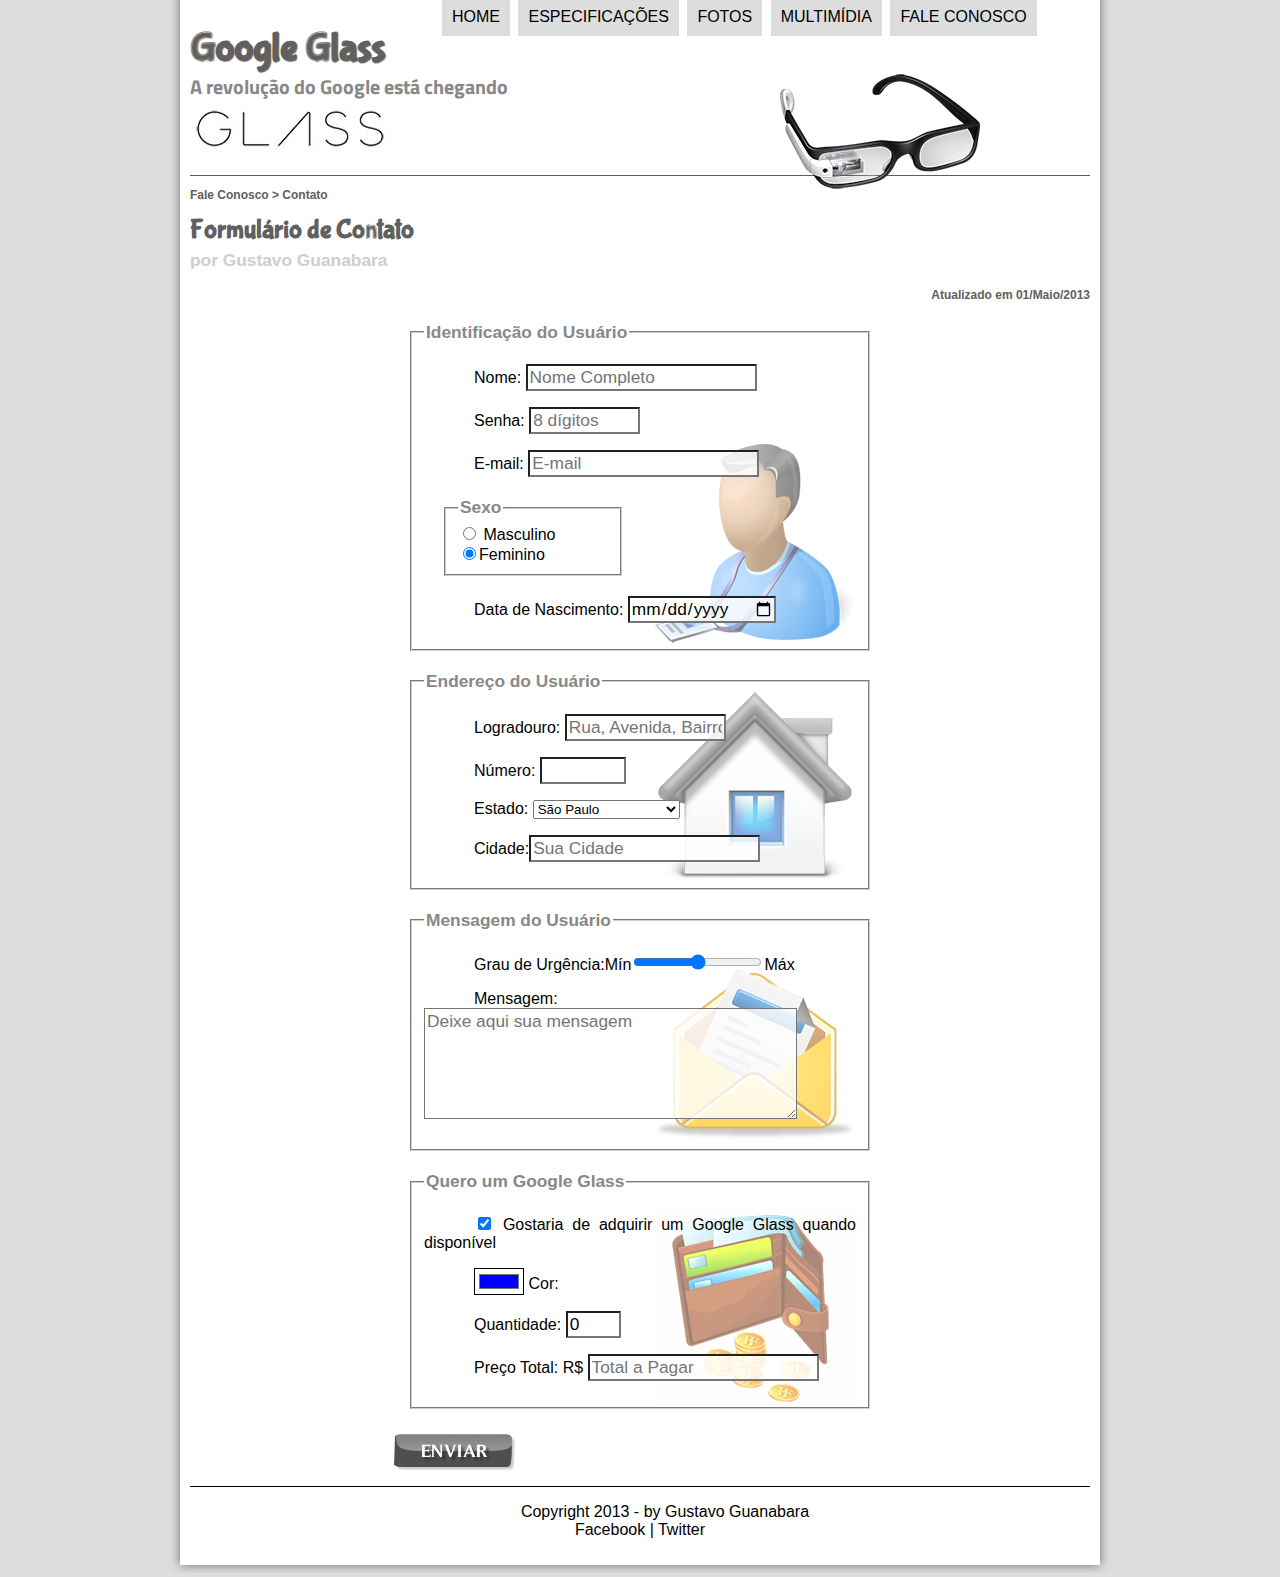
<file: fale-conosco.html>
<!DOCTYPE html>
<html lang="pt-br">
<head>
    <meta charset="UTF-8">
    <meta name="viewport" content="width=device-width, initial-scale=1.0">
    <title>Tudo sobre Google Glass</title>
   <link rel="stylesheet" type="text/css" href="_css/estilo.css">
   <link rel="stylesheet" href="_css/form.css">
</head>
<script language="JavaScript" src="_javascript/funcoes.js"></script>
<script>
    function calc_total() {
        var qtd = parseInt(document.getElementById('cQtd').value);
        tot = qtd * 1500;
        document.getElementById('cTot').value = tot;
    }
</script>
<body>
    <div id="interface">
<header id="cabecalho">
<hgroup>
<h1>Google Glass</h1>
<h2>A revolução do Google está chegando</h2>
</hgroup>

<img id="icone" src="_imagens/glass-oculos-preto-peq.png" alt="Foto do oculos glass pequeno">

<nav id="menu">

    <h1>Menu Principal</h1>
    <ul type="disc">
        <li onmouseover="mudaFoto('_imagens/home.png')" onmouseout="mudaFoto('_imagens/contato.png')"><a href="index.html">Home</a></li>
        <li onmouseover="mudaFoto('_imagens/especificacoes.png')" onmouseout="mudaFoto('_imagens/contato.png')"><a href="specs.html">Especificações</a></li>
        <li onmouseover="mudaFoto('_imagens/fotos.png')" onmouseout="mudaFoto('_imagens/contato.png')"><a href="fotos.html">Fotos</a></li>
        <li onmouseover="mudaFoto('_imagens/multimidia.png')" onmouseout="mudaFoto('_imagens/contato.png')"><a href="multimidia.html">Multimídia</a></li>
        <li onmouseover="mudaFoto('_imagens/contato.png')" onmouseout="mudaFoto('_imagens/contato.png')"><a href="fale-conosco.html">Fale conosco</a></li>
    </ul>
</nav>
</header>
<section id="corpo-full">
    <article id="noticia-principal"> 
        <header id="cabecalho-artigo">
<hgroup>
<h3>Fale Conosco > Contato</h3>
<h1>Formulário de Contato</h1>
<h2>por Gustavo Guanabara</h2>
<h3 class="direita">Atualizado em 01/Maio/2013</h3>
</hgroup>
</header>
<form method="post" id="fContato" action="mailto:isabela-sama@hotmail.com" oninput="calc_total();">
    <fieldset id="usuario">
        <legend>Identificação do Usuário</legend>
            <p><label for="cNome">Nome:</label> <input type="text" name="tNome" id="cNome"
                size="20" maxlength="30" placeholder="Nome Completo"></p>
                <p><label for="cSenha">Senha: </label><input type="password" name="tSenha" id="cSenha" size="8" maxlength="8" placeholder="8 dígitos"></p>
            </label>
            <p><label for="cMail">E-mail:</label> <input type="email" name="tMail" id="cMail" size="20" maxlength="40"
                placeholder="E-mail"></p>
            <fieldset id="sexo">
                <legend>Sexo</legend>
                    <input type="radio" name="tSexo" id="cMasc"><label for="cMasc"> Masculino </label><br>
                    <input type="radio" name="tSexo" id="cFem" checked><label for="cFem">Feminino</label>
            </fieldset>
            <p><label for="cNasc">Data de Nascimento:</label> <input type="date" name="tNasc" id="cNasc"></p>
        
    </fieldset>
    <fieldset id="endereco">
        <legend>Endereço do Usuário</legend>
            <p><label for="cRua">Logradouro: </label><input type="text" name="tRua" id="cRua" size="13" maxlength="80" placeholder="Rua, Avenida, Bairro, ..."></p>
            <p><label for="cNum">Número: </label><input type="number" name="tNum" id="cNum" min="0" max="9999"></p>
            <p><label for="cEst">Estado:</label>
            <select name="tEst" id="cEst">
                <optgroup label="Região Sudeste">
                    <option value="RJ">Rio de Janeiro</option>
                    <option value="SP" selected>São Paulo</option>
                    <option value="MG">Minas Gerais</option>
                </optgroup>
                <optgroup label="Região Sul">
                    <option value="PR">Paraná</option>
                    <option value="SC">Santa Catarina</option>
                    <option value="RS">Rio Grande do Sul</option>
                </optgroup>
                <optgroup label="Região Centro-Oeste">
                    <option value="DF">Distrito Federal</option>
                </optgroup>
            </select></p>
            <p><label for="cCid">Cidade:</label><input type="text" name="tCid" id="cCid" maxlength="40" size="20" placeholder="Sua Cidade" list="cidades"></p>
            <datalist id="cidades">
                <option value="Rio de Janeiro"></option>
                <option value="Nova Iguaçu"></option>
                <option value="Niterói"></option>
                <option value="Belford Roxo"></option>

            </datalist>
    </fieldset>
    
    <fieldset id="mensagem">
        <legend>Mensagem do Usuário</legend>
            <p><label for="cUrg">Grau de Urgência:</label>Mín<input type="range" name="tUrg" id="cUrg" min="0" max="10" step="5">Máx</p>
            <p><label for="cMsg">Mensagem:</label><textarea name="tMsg" id="cMsg" cols="35" rows="5" placeholder="Deixe aqui sua mensagem"></textarea></p>
    </fieldset>
    
    <fieldset id="pedido">
        <legend>Quero um Google Glass</legend>
            <p><input type="checkbox" name="tPed" id="cPed" checked>
                <label for="cPed">Gostaria de adquirir um Google Glass quando disponível</label></p>
            <p><input type="color" name="tCor" id="cCor" value="#0000FF">
                <label for="cCor">Cor:</label></p>
            <p><label for="cQtd">Quantidade:</label>
            <input type="number" name="tQtd" id="cQtd" min="0" max="5" value="0"></p>
            <p><label for="cTot">Preço Total: R$</label>
            <input type="text" name="tTot" id="cTot" placeholder="Total a Pagar"></p>
    </fieldset>

    <input type="image" src="_imagens/botao-enviar.png">

</form>

<footer id="rodape">
    <p>
        Copyright 2013 - by Gustavo Guanabara <br>
        Facebook | Twitter
    </p>
    </footer>
    </div>
    </body>
    </html>
</file>
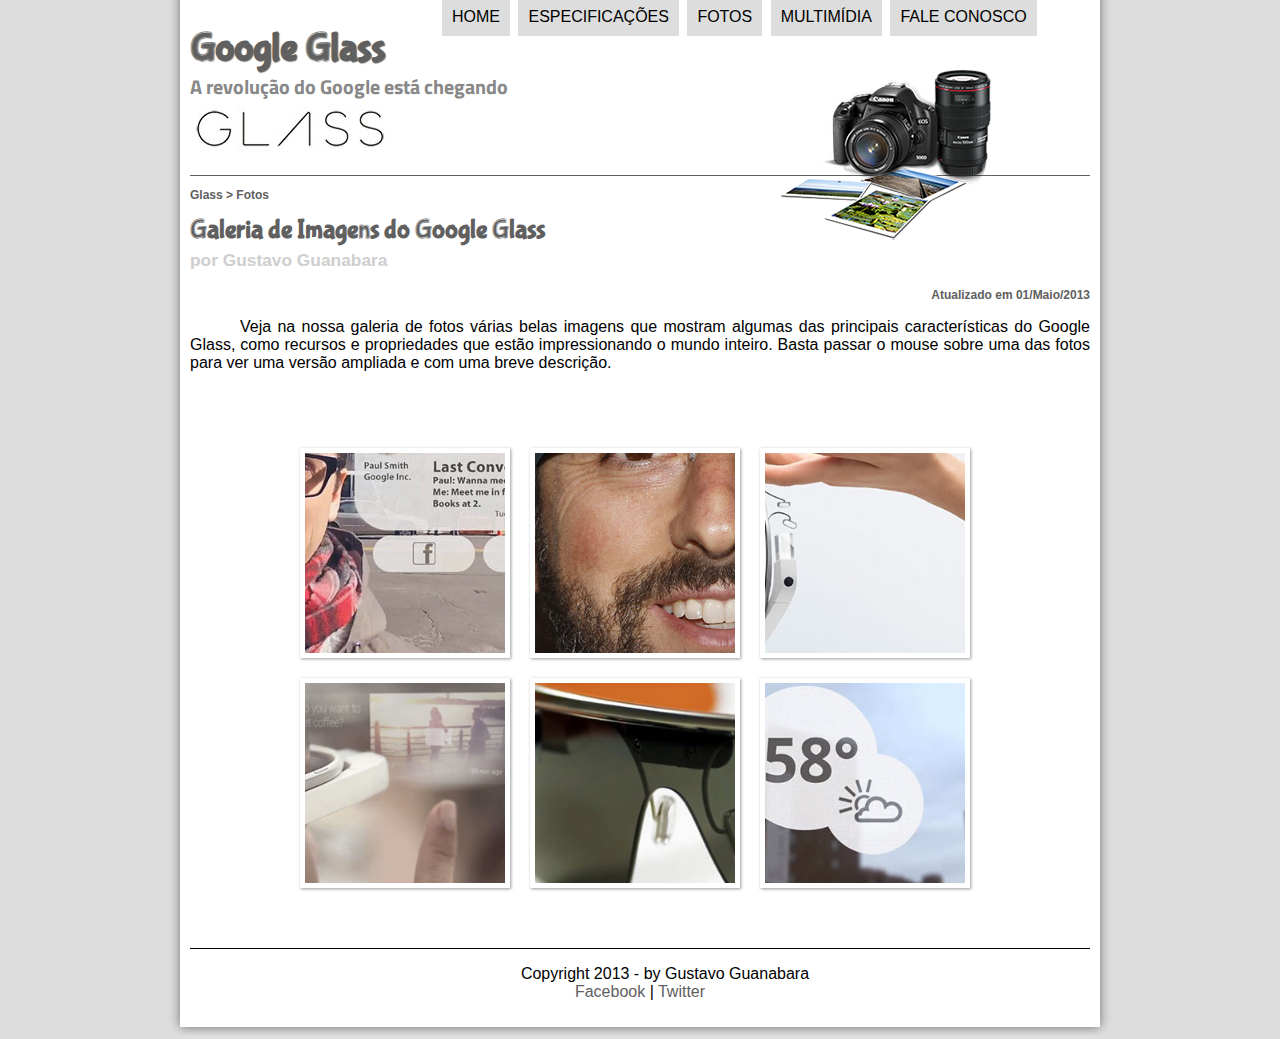
<file: fotos.html>
<!DOCTYPE html>
<html lang="pt-br">
<head>
    <meta charset="UTF-8">
    <meta name="viewport" content="width=device-width, initial-scale=1.0">
    <title>Tudo sobre Google Glass</title>
   <link rel="stylesheet" href="_css/estilo.css">
   <link rel="stylesheet" href="_css/fotos.css">
</head>
<script language="JavaScript" src="_javascript/funcoes.js"></script>
<body>
    <div id="interface">
<header id="cabecalho">
<hgroup>
<h1>Google Glass</h1>
<h2>A revolução do Google está chegando</h2>
</hgroup>

<img id="icone" src="_imagens/fotos.png" alt="Foto da camera">

<nav id="menu">

    <h1>Menu Principal</h1>
    <ul type="disc">
        <li onmouseover="mudaFoto('_imagens/home.png')" onmouseout="mudaFoto('_imagens/fotos.png')"><a href="index.html">Home</a></li>
        <li onmouseover="mudaFoto('_imagens/especificacoes.png')" onmouseout="mudaFoto('_imagens/fotos.png')"><a href="specs.html">Especificações</a></li>
        <li onmouseover="mudaFoto('_imagens/fotos.png')" onmouseout="mudaFoto('_imagens/fotos.png')"><a href="fotos.html">Fotos</a></li>
        <li onmouseover="mudaFoto('_imagens/multimidia.png')" onmouseout="mudaFoto('_imagens/fotos.png')"><a href="multimidia.html">Multimídia</a></li>
        <li onmouseover="mudaFoto('_imagens/contato.png')" onmouseout="mudaFoto('_imagens/fotos.png')"><a href="fale-conosco.html">Fale conosco</a></li>
    </ul>
</nav>
</header>


<section id="corpo-full">
    <article id="noticia-principal"> 
        <header id="cabecalho-artigo">
<hgroup>
<h3>Glass > Fotos</h3>
<h1>Galeria de Imagens do Google Glass</h1>
<h2>por Gustavo Guanabara</h2>
<h3 class="direita">Atualizado em 01/Maio/2013</h3>
</hgroup>
</header>

<p>Veja na nossa galeria de fotos várias belas imagens que mostram algumas das principais características do Google Glass, como recursos e propriedades que estão impressionando o mundo inteiro. Basta passar o mouse sobre uma das fotos para ver uma versão ampliada e com uma breve descrição.</p>

<ul id="album-fotos">
    <li id="foto01"><span>- Agenda e lembretes</span></li>
    <li id="foto02"><span>- Sergey Brin usando o Glass</span></li>
    <li id="foto03"><span>- Leve e compacto</span></li>
    <li id="foto04"><span>- Sensação de uma tela de 50"</span></li>
    <li id="foto05"><span>- Vários tipos de lente</span></li>
    <li id="foto06"><span>- Informações importantes</span></li>
</ul>
    </article>
</section>
<footer id="rodape">
    <p>
        Copyright 2013 - by Gustavo Guanabara <br>
        <a href="https://facebook.com" target="_blank">Facebook</a> |<a href=""> Twitter</a>
    </p>
    </footer>
    </div>
    </body>
    </html>
</file>
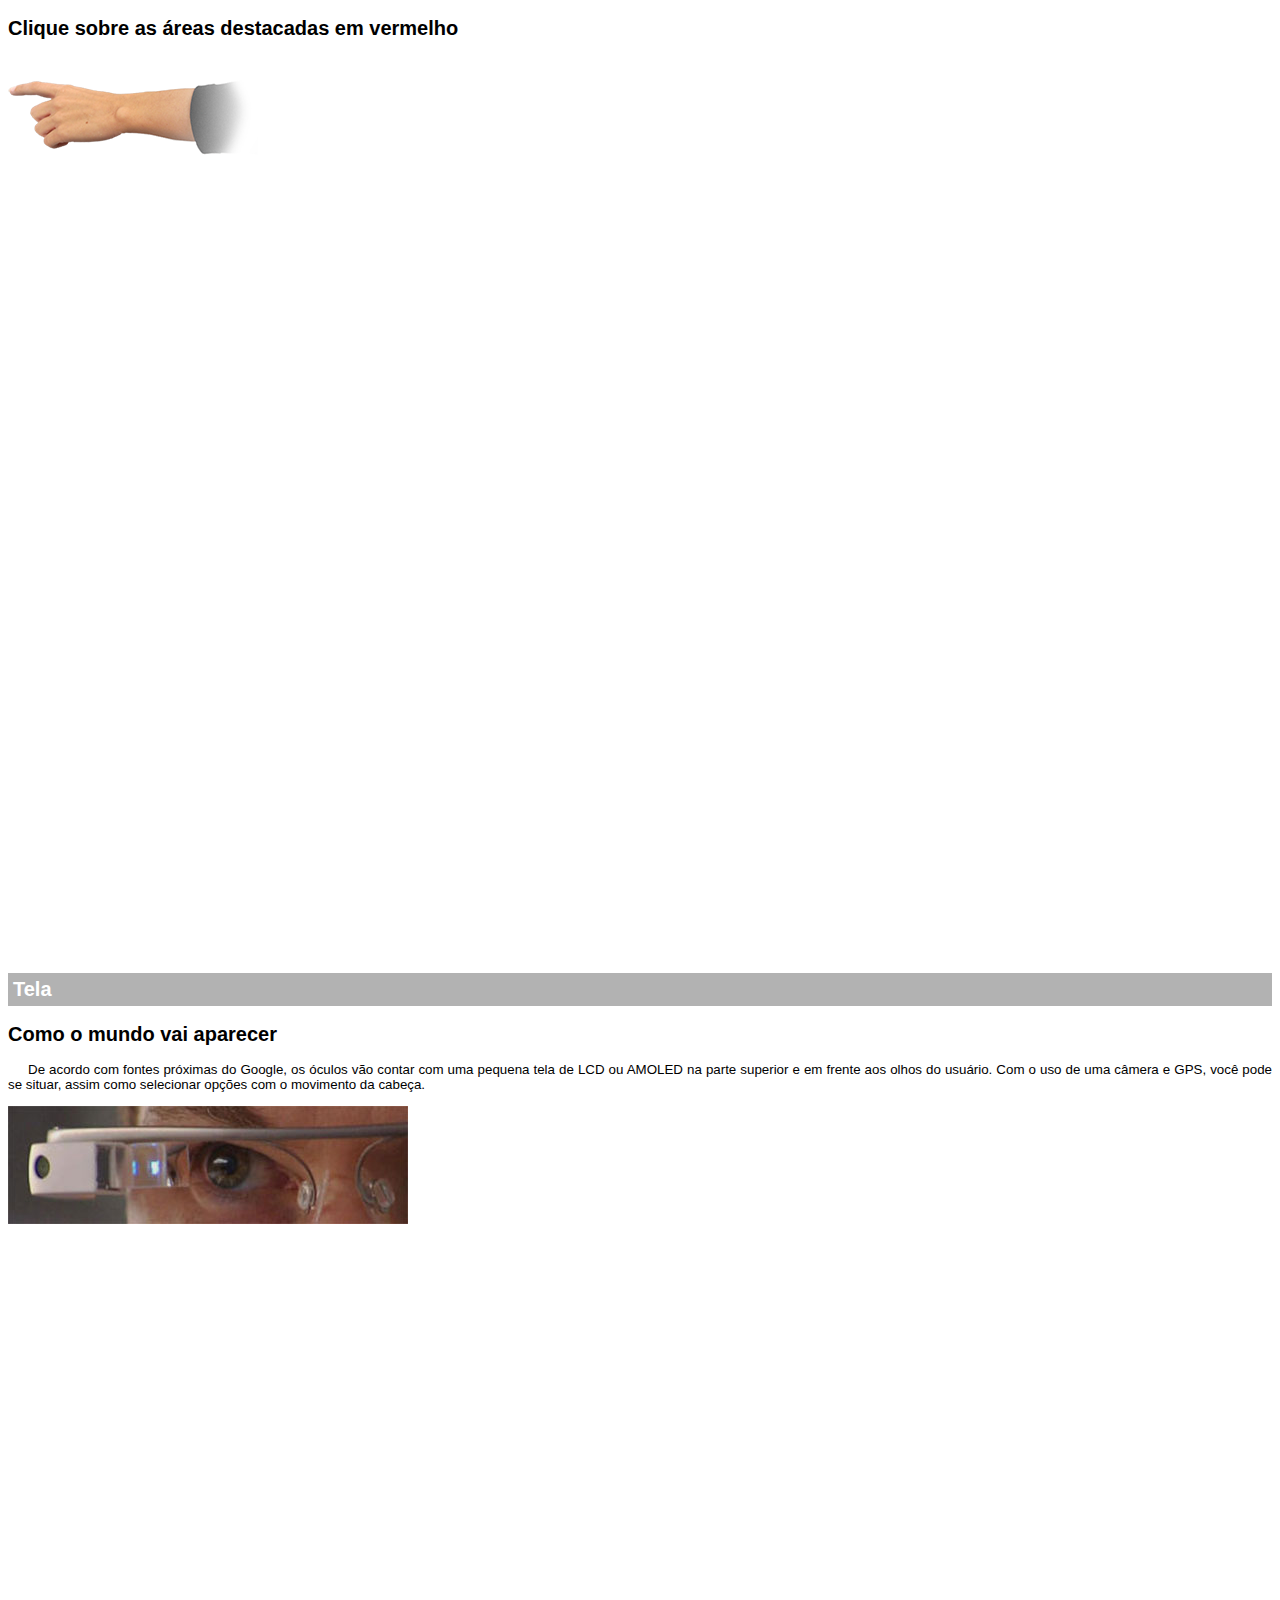
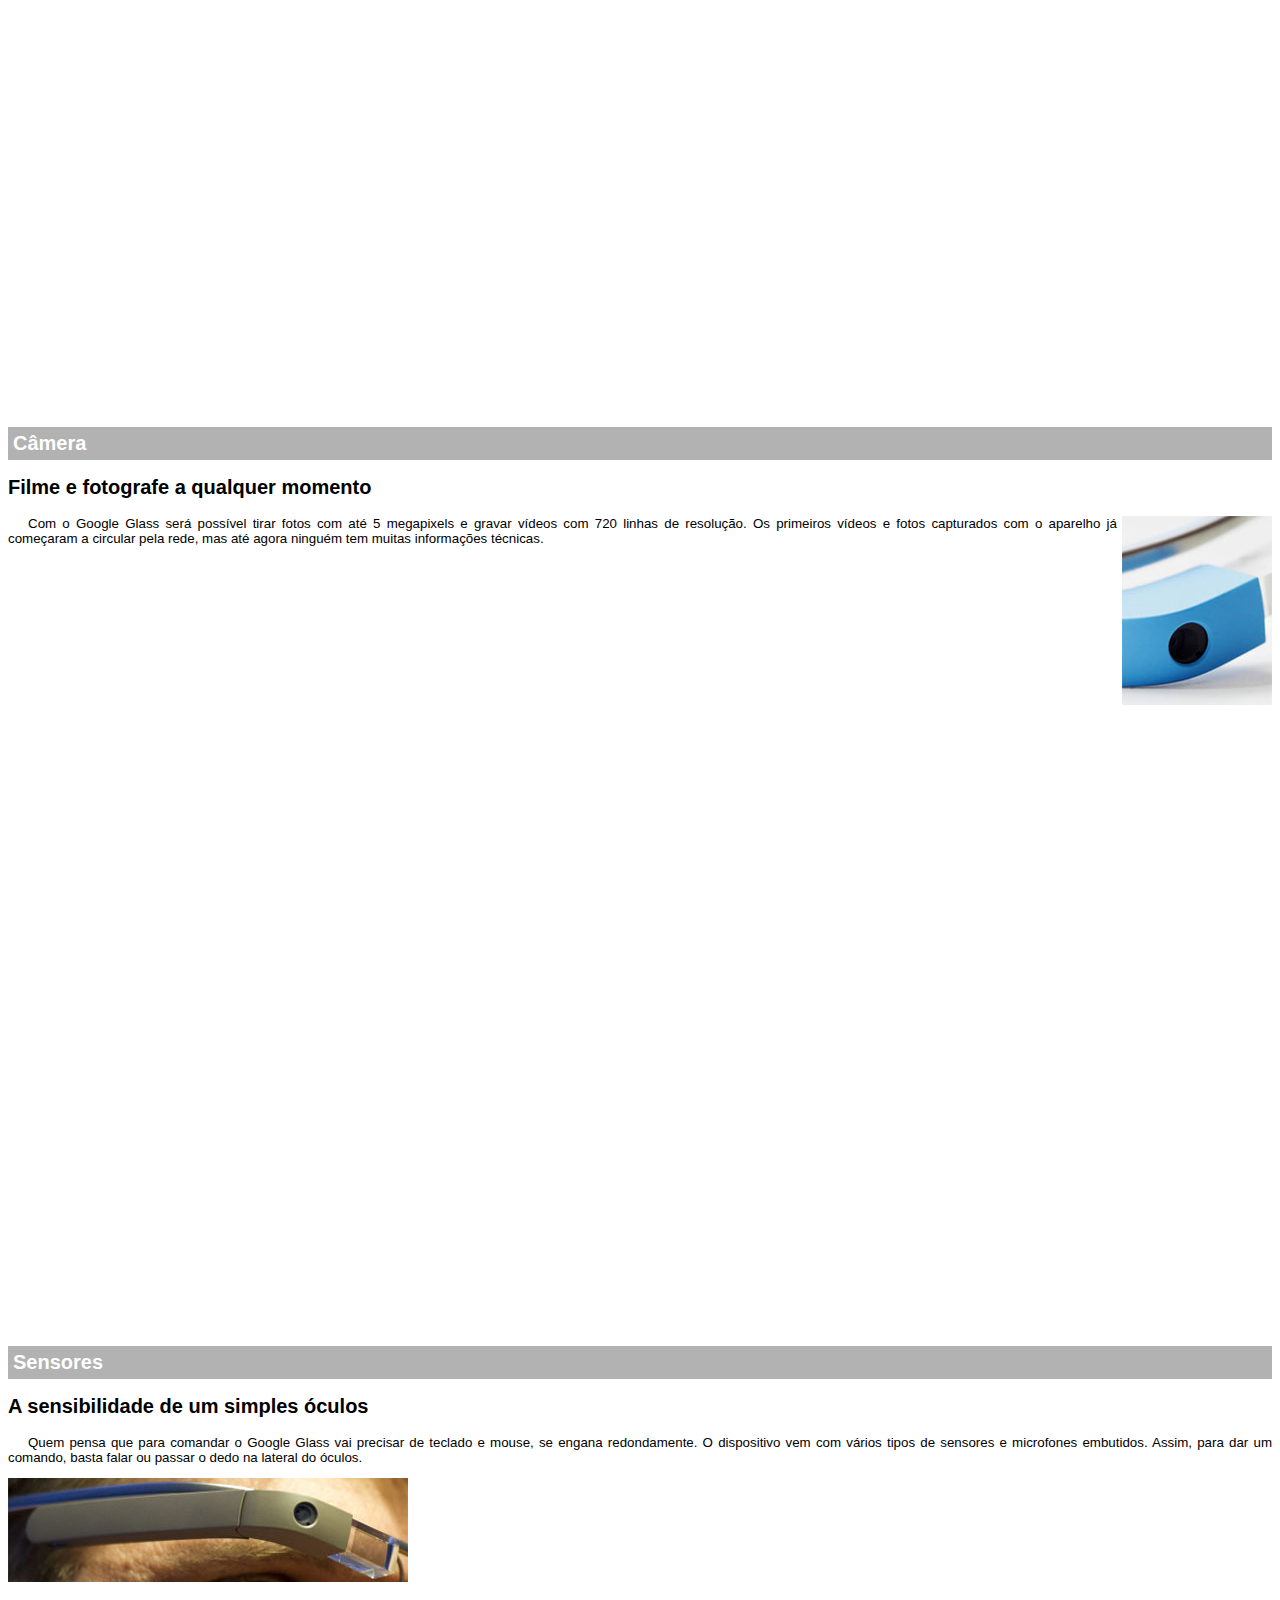
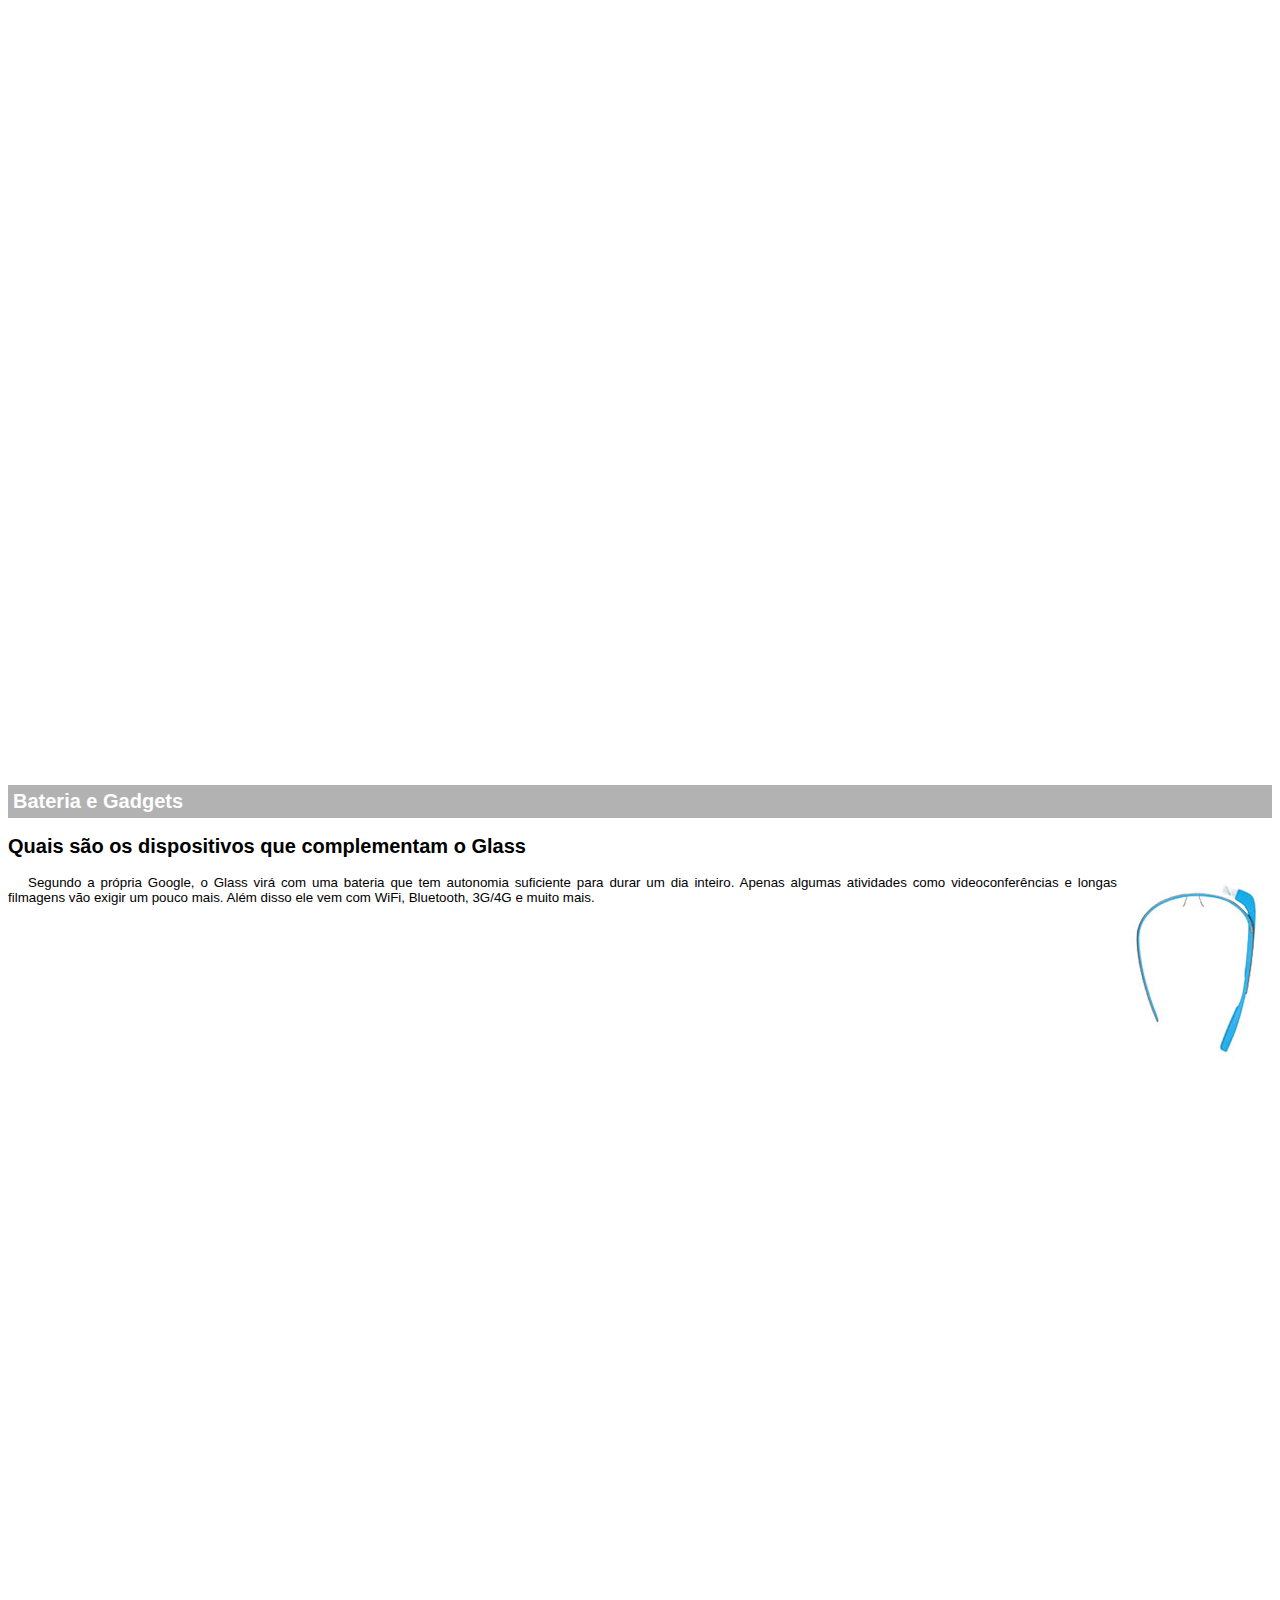
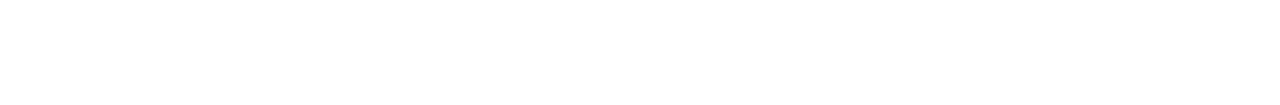
<file: google-glass.html>
<!DOCTYPE html>
<html lang="pt-br">
<head>
    <meta charset="UTF-8">
    <meta name="viewport" content="width=device-width, initial-scale=1.0">
    <title>Informações sobre Google Glass</title>
    <style>
        body {
            font-family: Arial;
            font-size: 10pt;
        }
        p {
            text-align: justify;
            text-indent: 20px;
        }

        article h1 {
            font-size: 15pt;
            color: #ffffff;
            background-color: rgba(0,0,0,.3);
            padding: 5px;
            margin: 0px;
        }
        artcile h2 {
            font-size: #888888;
            margin: 0px;
        }
        article {
            margin-bottom: 800px;
        }
        img.img-dir {
            display: block;
            float: right;
            margin-left: 5px;
        }
    </style>
</head>
<body>

<article id="Topo">
    <header>
        <h2>Clique sobre as áreas destacadas em vermelho</h2>
    </header>
    <img src="_imagens/mao.png" alt="Mão apontando para a esquerda">
</article>

<article id="Tela">
    <header>
        <h1>Tela</h1>
        <h2>Como o mundo vai aparecer</h2>
    </header>
    <p>De acordo com fontes próximas do Google, os óculos vão contar com uma pequena tela de LCD ou AMOLED na parte superior e em frente aos olhos do usuário. Com o uso de uma câmera e GPS, você pode se situar, assim como selecionar opções com o movimento da cabeça.</p>
    <img src="_imagens/det-tela.jpg" alt="Tela do Google Glass">
</article>

<article id="camera">
    <header>
        <h1>Câmera</h1>
        <h2>Filme e fotografe a qualquer momento</h2>
    </header>
   <img src="_imagens/det-camera.jpg" class="img-dir" alt="Câmera do Google Glass">
    <p>
        Com o Google Glass será possível tirar fotos com até 5 megapixels e gravar vídeos com 720 linhas de resolução. Os primeiros vídeos e fotos capturados com o aparelho já começaram a circular pela rede, mas até agora ninguém tem muitas informações técnicas.
        </article>
    </p>

<article id="sensores">
    <header>
        <h1>Sensores</h1>
        <h2>A sensibilidade de um simples óculos</h2>
    </header>
    <p>Quem pensa que para comandar o Google Glass vai precisar de teclado e mouse, se engana redondamente. O dispositivo vem com vários tipos de sensores e microfones embutidos. Assim, para dar um comando, basta falar ou passar o dedo na lateral do óculos.</p>
    <img src="_imagens/det-touch.jpg" alt="Sensores do Google Glass">
</article>

<article id="gadgets">
    <header>
        <h1>Bateria e Gadgets</h1>
        <h2>Quais são os dispositivos que complementam o Glass</h2>
    </header>
    <img src="_imagens/det-bateria.jpg" class="img-dir" alt="Bateria e Gadgets do Google Glass">
    <p>Segundo a própria Google, o Glass virá com uma bateria que tem autonomia suficiente para durar um dia inteiro. Apenas algumas atividades como videoconferências e longas filmagens vão exigir um pouco mais. Além disso ele vem com WiFi, Bluetooth, 3G/4G e muito mais.</p>
</article>
</body>
</html>
</file>
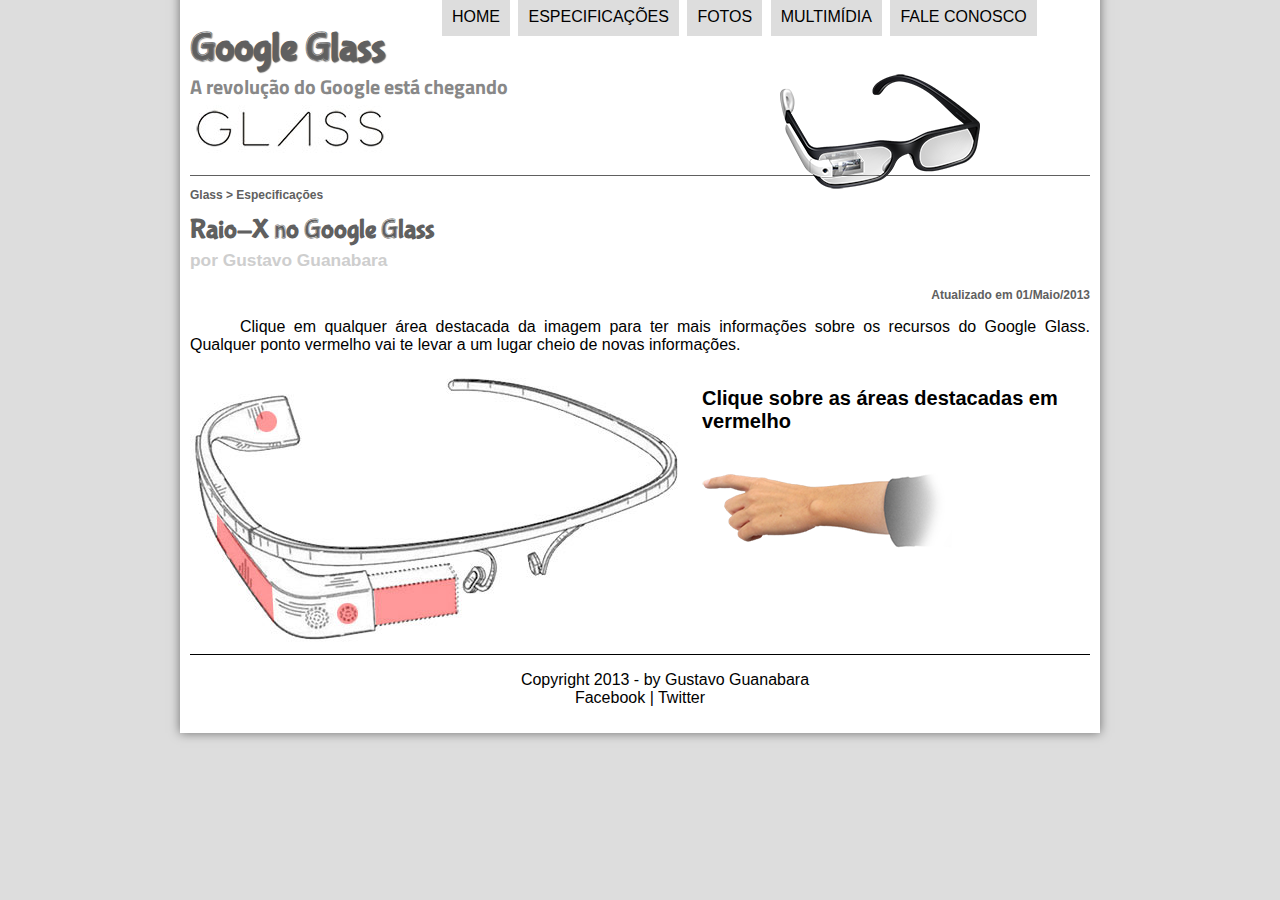
<file: specs.html>
<!DOCTYPE html>
<html lang="pt-br">
<head>
    <meta charset="UTF-8">
    <meta name="viewport" content="width=device-width, initial-scale=1.0">
    <title>Tudo sobre Google Glass</title>
   <link rel="stylesheet"  href="_css/estilo.css">
   <link rel="stylesheet" href="_css/specs.css">
</head>
<script language="JavaScript" src="_javascript/funcoes.js"></script>
<body>
    <div id="interface">
<header id="cabecalho">
<hgroup>
<h1>Google Glass</h1>
<h2>A revolução do Google está chegando</h2>
</hgroup>

  <img id="icone" src="_imagens/glass-oculos-preto-peq.png" alt="Foto do oculos glass pequeno">

<nav id="menu">

    <h1>Menu Principal</h1>
    <ul type="disc">
        <li onmouseover="mudaFoto('_imagens/home.png')" onmouseout="mudaFoto('_imagens/especificacoes.png')"><a href="index.html">Home</a></li>
        <li onmouseover="mudaFoto('_imagens/especificacoes.png')" onmouseout="('_imagens/especificacoes.png')"><a href="specs.html">Especificações</a></li>
        <li onmouseover="mudaFoto('_imagens/fotos.png')" onmouseout="mudaFoto('_imagens/especificacoes.png')"><a href="fotos.html">Fotos</a></li>
        <li onmouseover="mudaFoto('_imagens/multimidia.png')" onmouseout="mudaFoto('_imagens/especificacoes.png')"><a href="multimidia.html">Multimídia</a></li>
        <li onmouseover="mudaFoto('_imagens/contato.png')" onmouseout="mudaFoto('_imagens/especificacoes.png')"><a href="fale-conosco.html">Fale conosco</a></li>
    </ul>
</nav>
</header>

<section id="corpo-full">
    <article id="noticia-principal"> 
        <header id="cabecalho-artigo">
<hgroup>
<h3>Glass > Especificações</h3>
<h1>Raio-X no Google Glass</h1>
<h2>por Gustavo Guanabara</h2>
<h3 class="direita">Atualizado em 01/Maio/2013</h3>
</hgroup>
</header>
    
    
    <p>
        
        Clique em qualquer área destacada da imagem para ter mais informações sobre os recursos do Google Glass. Qualquer ponto vermelho vai te levar a um lugar cheio de novas informações.
    </p>
    <section id="conteudo">
        <img src="_imagens/glass-esquema-marcado.jpg" alt="" usemap="#meumapa">
        <map name="meumapa">
            <area shape="rect" coords="179,202,270,260" href="google-glass.html#Tela" target="janela"> 
            <area shape="circle" coords="158,243,12" href="google-glass.html#camera"
            target="janela">
            <area shape="circle" coords="73,52,12" href="google-glass.html#gadgets" target="janela">
            <area shape="poly" coords="28,143,83,216,84,249" href="google-glass.html#sensores" target="janela">

        </map>
        <iframe src="google-glass.html" name="janela" id="frame-spec"></iframe>
    </section>
    </article>
</section>

<footer id="rodape">
    <p>
        Copyright 2013 - by Gustavo Guanabara <br>
        Facebook | Twitter
    </p>
    </footer>
    </div>
    </body>
    </html>
</file>
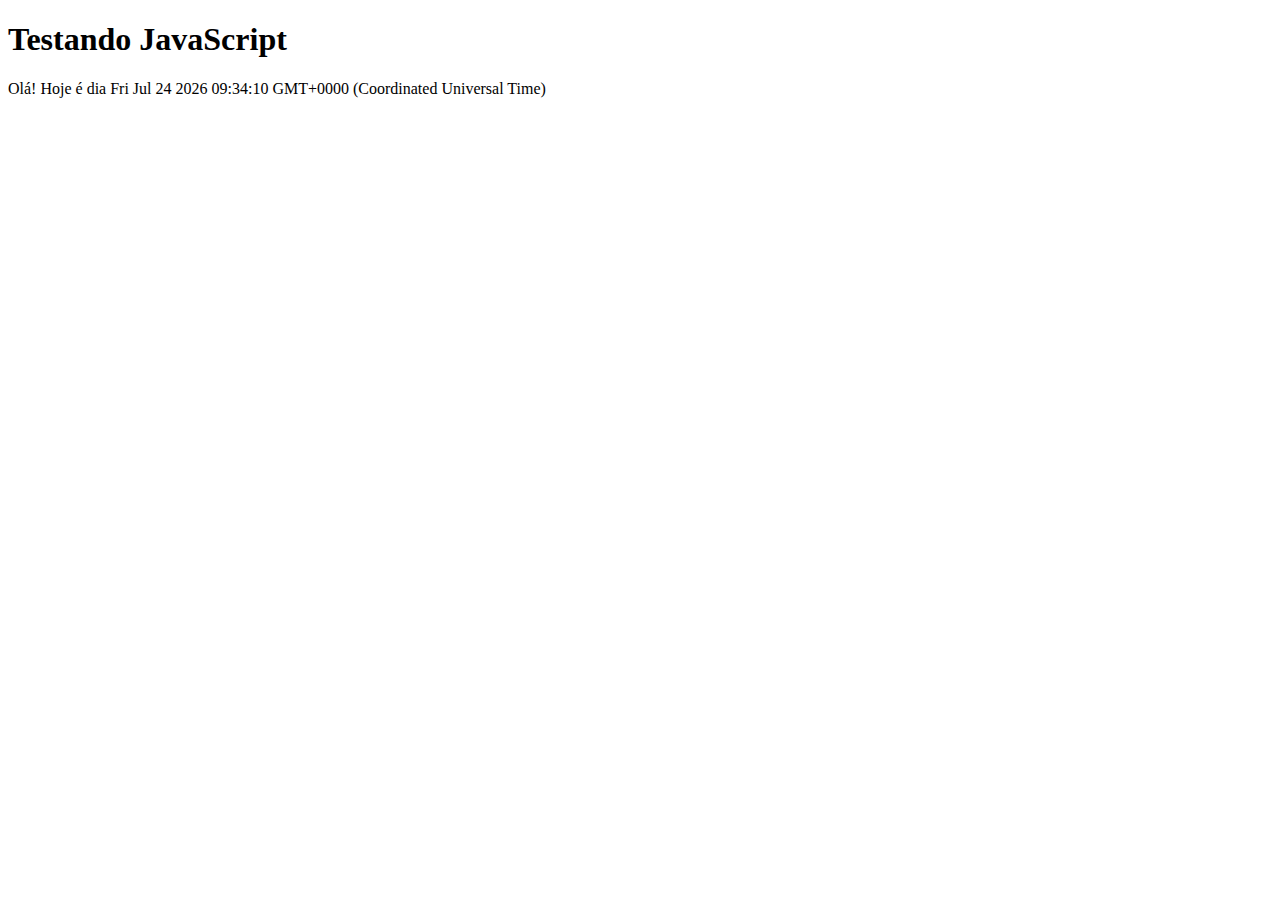
<file: _css/testejs01.html>
<!DOCTYPE html>
<html lang="pt-br">
<head>
    <meta charset="UTF-8">
    <meta name="viewport" content="width=device-width, initial-scale=1.0">
    <title>Teste JavaScript</title>
</head>
<body>
    <h1>Testando JavaScript</h1>
    <script>
        document.write("Olá! Hoje é dia " + Date());

    </script>
    
</body>
</html>
</file>
<file: _css/estilo.css>
@charset "UTF-8";
@import url('https://fonts.googleapis.com/css2?family=Titillium+Web:ital,wght@0,200;0,300;0,400;0,600;0,700;0,900;1,200;1,300;1,400;1,600;1,700&display=swap');
@font-face {
    font-family: 'FonteLogo';
    src: url("../_fonts/bubblegum-sans-regular.otf");
}
body { 
       font-family: Arial, sans-serif;    
    background-color: #dddddd;
    color: rgba(0,0,0,1)
}

div#interface { width: 900px;
    background-color: #ffffff;
    margin: -20px auto 0px auto;
    box-shadow: 0px 0px 10px rgba(0,0,0, .5);
    padding: 10px 10px 10px 10px;

}
p {
text-align: justify;
text-indent: 50px;
}

a {
    color: #606060;
    text-decoration: none;
}

a:hover {
    text-decoration: underline;
}

header#cabecalho img#icone {
    position: absolute;
    left: 780px;
    top: 70px;
}

header#cabecalho {
    border-bottom: 1px #606060 solid;
    height: 150px;
    background: url(../_imagens/glass-logo-peq.jpg) no-repeat 0px 80px;
}

header#cabecalho h1 {
    font-family: 'FonteLogo', sans-serif;
    font-size: 30pt;
    color: #606060;
    text-shadow: 1px 1px 1px rgba(0,0,0, .6);
    padding: 0px;
    margin-bottom: 0px;
}

header#cabecalho h2 {
    font-family: "Titillium Web", sans-serif;
    color: #888888;
    font-size: 15pt;
    padding: 0px;
    margin-top: 0px;
}

/* Formatação de imagens com legendas */
figure.foto-legenda {
    position: relative;
    border: 8px solid white;
    box-shadow: 1px 1px 4px black;
}
figure.foto-legenda img {
    width: 100%;
    height: 100%;
}

figure.foto-legenda figcaption {
    opacity: 0;
    position: absolute;
    top: 0px;
    background-color: rgba(0, 0, 0, .4);
    color: white;
    width: 100%;
    height: 100%;
    padding: 10px;
    box-sizing: border-box;
    transition: opacity 1s;
}
figure.foto-legenda:hover figcaption {
    opacity: 1;
}
/* Formatação do menu */
nav#menu {
    display: block;
}
nav#menu ul {
    list-style: none;
    text-transform: uppercase;
    position: absolute;
    top: -20px;
    left: 400px;
    
}
nav#menu li {
    display: inline-block;
    background-color: #dddddd;
    padding: 10px;
    margin: 2px;
    transition: 1s;
}
nav#menu li:hover {
    background-color: #606060;
}
nav#menu h1 {
    display: none;
}
nav#menu a {
color: #000000;
text-decoration: none;
}

nav#menu a:hover {
    color: #ffffff;
}

section#corpo {
    display: block;
    width: 500px;
    float: left;
    border-right: 1px solid #606060;
    padding-right: 15px;
}

article#noticia-principal h2 {
    font-size: 13pt;
    color: #606060;
    background-color: #dddddd;
    padding: 5px 0px 5px 0px;
    margin: 10px 0px 10px 0px;
}

header#cabecalho-artigo h1 {
    font-family: 'FonteLogo', sans-serif;
    font-size: 20pt;
    color: #606060;
    margin-bottom: 0px;
    margin-top: 0px;
}

.direita {
    text-align: right;
}

header#cabecalho-artigo h2 {
    font-size: 13pt;
    color: #cecece;
    background-color: #ffffff;
    margin: 0px;
}

header#cabecalho-artigo h3 {
    font-size: 12px;
    color: #606060;
}

table#tabelaspec {
    border: 1px solid #606060;
    border-spacing: 0px;
    margin-left: auto;
    margin-right: auto;
}
table#tabelaspec td {
    border: 1px solid #606060;
    padding: 10px;
    text-align: center;
    vertical-align: middle;
}

table#tabelaspec td.ce {
    color: #ffffff;
    background-color: #606060;
    vertical-align: top;
    font-weight: bold;
}

table#tabelaspec td.cd {
    background-color: #cecece;
}

table#tabelaspec caption {
    color: #888888;
    font-size: 13pt;
    font-weight: bolder;
}

table#tabelaspec caption span {
    display: block;
    float: right;
    color: #000000;
    font-size: 8pt;
    margin-top: 10px;
}
video#filme1 {
    display: block;
    position: relative;
    width: 490px;
}

video#filme2 {
    display: block;
    position: relative;
    width: 350px;
}

aside#lateral {
    display: block;
    width: 350px;
    float: right;
    background-color: #dddddd;
    padding: 10px;
    margin-top: 10px;
    box-shadow: 2px 2px 2px rgba(0,0,0,.5);
}

aside#lateral h1 {
    font-family: 'FonteLogo', sans-serif;
    font-size: 20pt;
    color: #606060;
    margin-top: 0px;
}

aside#lateral h2 {
    background-color: #606060;
    font-size: 13pt;
    color: #ffffff;
    padding: 5px;
}

footer#rodape {
    clear: both;
    border-top: 1px solid;
}

footer#rodape p {
    text-align: center;
}
</file>
<file: _css/form.css>
@charset "UTF-8";

form {
    width: 500px;
    margin: auto;
}

input, textarea {
    font-family: sans-serif;
    font-weight: normal;
    font-size: 13pt;
    background-color: rgba(255,255,255,.8);
}

input:hover, textarea:hover {
background-color: #dddddd;
}

legend {
    color: #888888;
    font-weight: bold;
    font-size: 13pt;
    font-family: sans-serif;
}

fieldset {
    border-color: #cecece;
    margin: 20px;
}

fieldset#sexo {
    width: 150px;
}

fieldset#usuario {
    background: url("../_imagens/icone-contato.png") no-repeat 95% 95%;
}

fieldset#endereco {
    background: url("../_imagens/icone-endereco.png") no-repeat 95% 95%;
}

fieldset#mensagem {
    background: url("../_imagens/icone-mensagem.png") no-repeat 95% 95%;
}

fieldset#pedido {
    background: url("../_imagens/icone-pagamento.png") no-repeat 95% 95%;
}
</file>
<file: _css/fotos.css>
@charset "UTF-8";

ul#album-fotos {
    width: 700px;
    margin: 0 auto;
    padding: 50px;
    overflow: hidden;
    list-style: none;
}

ul#album-fotos li {
    float: left;
    width: 200px;
    height: 200px;
    margin: 10px;
    border: 5px solid #ffffff;
    background-color: #ffffff;
    box-shadow: 1px 1px 3px rgba(0,0,0,.4);
    -webkit-transition: all .2s ease-in;
}
ul#album-fotos li span {
    opacity: 0;
    color: #ffffff;
    text-shadow: 1px 1px 1px #000000;
    background-color: rgba(0,0,0,.3);
    font-size: 9pt;
    line-height: 370px;
    padding: 5px;
}
ul#album-fotos li:hover {
    -webkit-transform: scale(1.5);
}
ul#album-fotos li:hover span {
    opacity: 1;
}

ul#album-fotos li#foto01 {
    background: url('../_imagens/galeria-01.jpg') no-repeat;
    background-position: 50% 50%;
    background-size: 400px 400px;
    background-color: #ffffff;
}
ul#album-fotos li#foto01:hover {
    background-position: 0px 0px;
    background-size: 200px 200px;
}
ul#album-fotos li#foto02 {
    background: url('../_imagens/galeria-02.jpg') no-repeat;
    background-position: 50% 50%;
    background-size: 400px 400px;
    background-color: #ffffff;
}
ul#album-fotos li#foto02:hover {
    background-position: 0px 0px;
    background-size: 200px 200px;
}

ul#album-fotos li#foto03 {
    background: url('../_imagens/galeria-03.jpg') no-repeat;
    background-position: 50% 50%;
    background-size: 400px 400px;
    background-color: #ffffff;
}
ul#album-fotos li#foto03:hover {
    background-position: 0px 0px;
    background-size: 200px 200px;
}
ul#album-fotos li#foto04 {
background: url('../_imagens/galeria-04.jpg') no-repeat;
background-position: 50% 50%;
background-size: 400px 400px;
background-color: #ffffff;
}
ul#album-fotos li#foto04:hover {
    background-position: 0px 0px;
    background-size: 200px 200px;
}

ul#album-fotos li#foto05 {
    background: url('../_imagens/galeria-05.jpg') no-repeat;
    background-position: 50% 50%;
    background-size: 400px 400px;
    background-color: #ffffff;
}
ul#album-fotos li#foto05:hover {
    background-position: 0px 0px;
    background-size: 200px 200px;
}

ul#album-fotos li#foto06 {
    background: url('../_imagens/galeria-06.jpg') no-repeat;
    background-position: 50% 50%;
    background-size: 400px 400px;
    background-color: #ffffff;
}
ul#album-fotos li#foto06:hover {
    background-position: 0px 0px;
    background-size: 200px 200px;
}
</file>
<file: _css/specs.css>
@charset "UTF-8";

section#conteudo {
    width: 1000px;
    margin:auto;

}

iframe#frame-spec {
    width: 380px;
    height: 280px;
    border: none;
    overflow: hidden;
}

iframe#frame-spec::-webkit-scrollbar {
    display: none;
}
</file>
